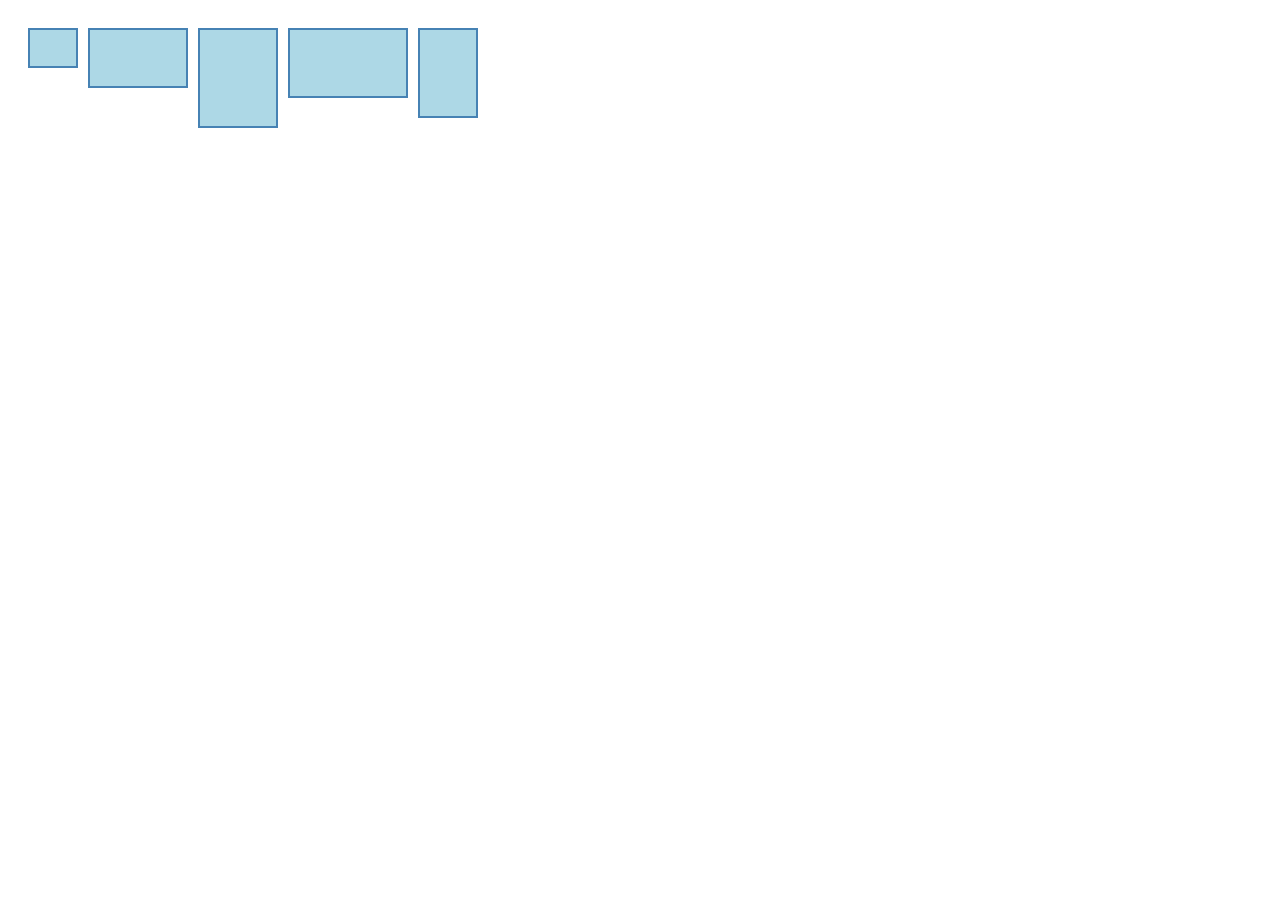
<file: web/js html/index.html>
<!DOCTYPE html>
<html lang="ru">
<head>
    <meta charset="UTF-8">
    <meta name="viewport" content="width=device-width, initial-scale=1.0">
    <link rel="stylesheet" href="style.css">
    <title>Document</title>
</head>
<body>
    <div id="root"></div>
    <script src="scripts.js"></script>
</body>
</html>
</file>
<file: web/js html/style.css>
#root {
    display: flex;
    flex-wrap: wrap;
    gap: 10px;
    padding: 20px;

}
.item {
    background-color: lightblue;
    border: 2px solid steelblue;
    box-sizing: border-box;
}
</file>
